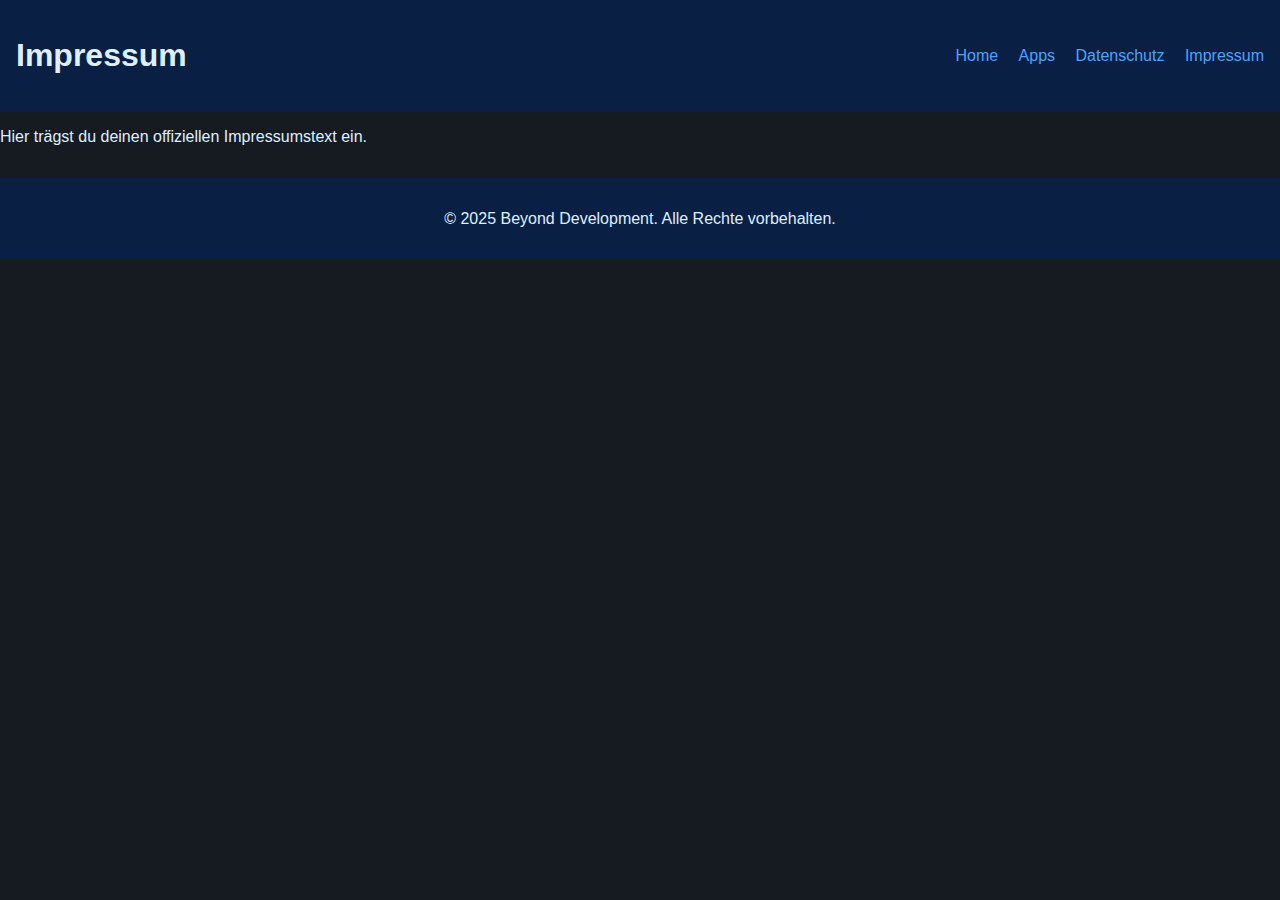
<file: datenschutz.html>
<!DOCTYPE html>
<html lang="de">
<head>
    <meta charset="UTF-8">
    <meta name="viewport" content="width=device-width, initial-scale=1.0">
    <title>Impressum</title>
    <link rel="stylesheet" href="css/style.css">
</head>
<body>
    <header>
        <h1>Impressum</h1>
        <nav>
            <a href="index.html">Home</a>
            <a href="apps.html">Apps</a>
            <a href="datenschutz.html">Datenschutz</a>
            <a href="impressum.html">Impressum</a>
        </nav>
    </header>

    <main>
        <p>Hier trägst du deinen offiziellen Impressumstext ein.</p>
    </main>

    <footer>
        <p>&copy; 2025 Beyond Development. Alle Rechte vorbehalten.</p>
    </footer>
</body>
</html>
</file>
<file: css/style.css>
body {
    font-family: 'Segoe UI', Tahoma, Geneva, Verdana, sans-serif;
    margin: 0;
    background-color: #161b22;
    color: #dfefff;
}

header {
    background-color: #0a1f44;
    padding: 1rem;
    display: flex;
    justify-content: space-between;
    align-items: center;
}

header nav a {
    color: #4da3ff;
    text-decoration: none;
    margin-left: 1rem;
}

header nav a:hover {
    text-decoration: underline;
}

.hero {
    text-align: center;
    padding: 3rem 1rem;
}

.btn-primary {
    background-color: #4da3ff;
    color: white;
    padding: 0.6rem 1.2rem;
    border-radius: 12px;
    text-decoration: none;
    font-weight: bold;
}

.btn-primary:hover {
    background-color: #3390e5;
}

.features {
    display: flex;
    justify-content: center;
    gap: 1rem;
    flex-wrap: wrap;
    padding: 2rem 1rem;
}

.feature-card {
    background-color: rgba(88,166,255,0.1);
    padding: 1rem;
    border-radius: 12px;
    flex: 1 1 250px;
    max-width: 300px;
    text-align: center;
}

.app-grid {
    display: flex;
    flex-wrap: wrap;
    justify-content: center;
    gap: 1rem;
    padding: 2rem 1rem;
}

.app-card {
    background-color: rgba(88,166,255,0.1);
    padding: 1rem;
    border-radius: 12px;
    width: 200px;
    text-align: center;
}

footer {
    background-color: #0a1f44;
    text-align: center;
    padding: 1rem;
    margin-top: 2rem;
}
</file>
